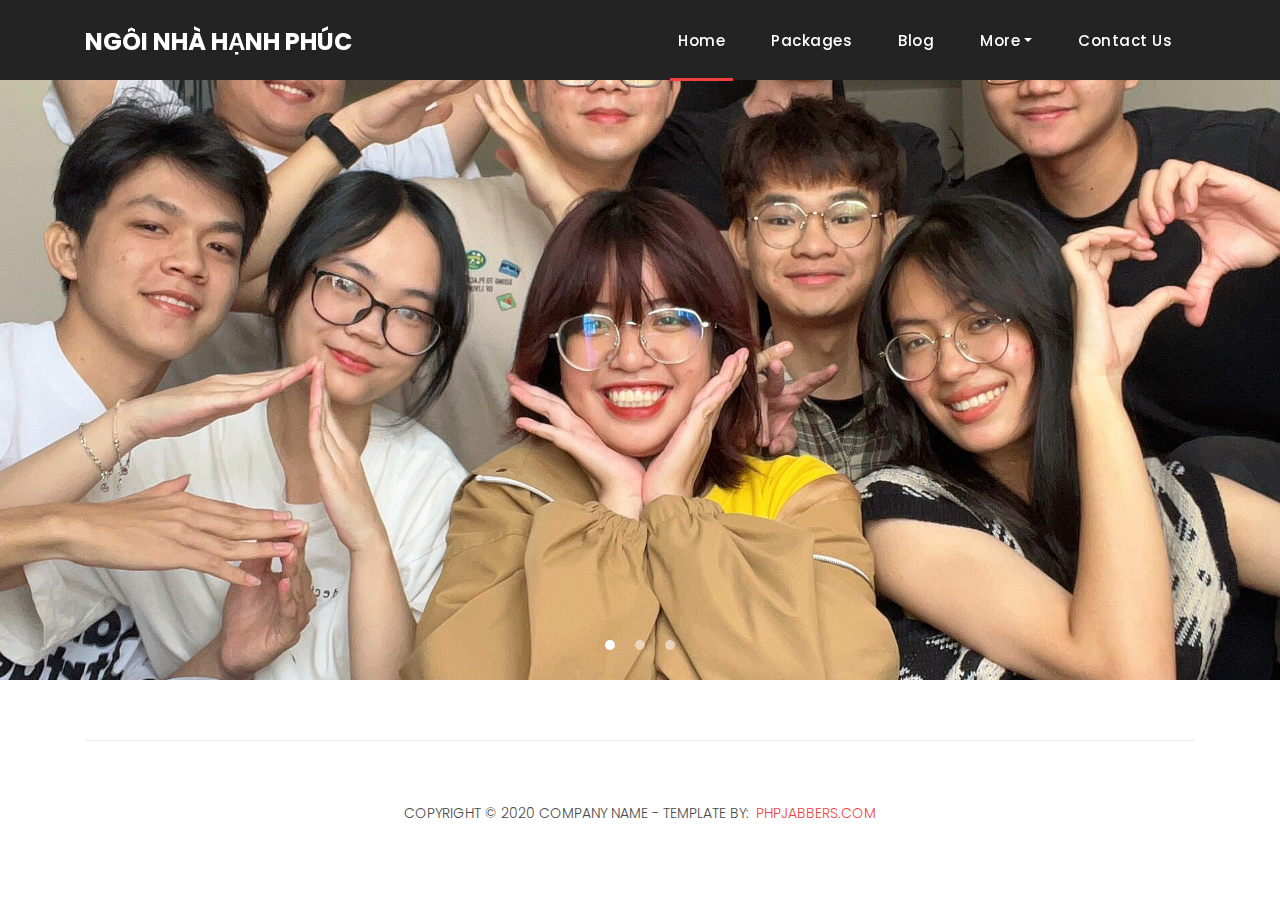
<file: home.html>
<!DOCTYPE html>
<html lang="en">

  <head>

    <meta charset="utf-8">
    <meta name="viewport" content="width=device-width, initial-scale=1, shrink-to-fit=no">
    <meta name="description" content="">
    <meta name="author" content="">
    <link rel="icon" href="assets/images/favicon.ico">
    <link href="https://fonts.googleapis.com/css?family=Poppins:100,200,300,400,500,600,700,800,900&display=swap" rel="stylesheet">

    <title>Ngôi nhà hạnh phúc</title>

    <!-- Bootstrap core CSS -->
    <link href="vendor/bootstrap/css/bootstrap.min.css" rel="stylesheet">

    <!-- Additional CSS Files -->
    <link rel="stylesheet" href="assets/css/fontawesome.css">
    <link rel="stylesheet" href="assets/css/style.css">
    <link rel="stylesheet" href="assets/css/owl.css">

  </head>

  <body>

    <!-- ***** Preloader Start ***** -->
    <div id="preloader">
        <div class="jumper">
            <div></div>
            <div></div>
            <div></div>
        </div>
    </div>  
    <!-- ***** Preloader End ***** -->

    <!-- Header -->
    <header class="">
      <nav class="navbar navbar-expand-lg">
        <div class="container">
          <a class="navbar-brand" href="index.html"><h2>Ngôi nhà hạnh phúc</h2></a>
          <button class="navbar-toggler" type="button" data-toggle="collapse" data-target="#navbarResponsive" aria-controls="navbarResponsive" aria-expanded="false" aria-label="Toggle navigation">
            <span class="navbar-toggler-icon"></span>
          </button>
          <div class="collapse navbar-collapse" id="navbarResponsive">
            <ul class="navbar-nav ml-auto">
                <li class="nav-item active">
                    <a class="nav-link" href="home.html">Home
                      <span class="sr-only">(current)</span>
                    </a>
                </li> 

                <li class="nav-item"><a class="nav-link" href="packages.html">Packages</a></li>

                <li class="nav-item"><a class="nav-link" href="blog.html">Blog</a></li>

                <li class="nav-item dropdown">
                    <a class="nav-link dropdown-toggle" data-toggle="dropdown" href="#" role="button" aria-haspopup="true" aria-expanded="false">More</a>
                    
                    <div class="dropdown-menu">
                      <a class="dropdown-item" href="about-us.html">About Us</a>
                      <a class="dropdown-item" href="testimonials.html">Testimonials</a>
                      <a class="dropdown-item" href="terms.html">Terms</a>
                    </div>
                </li>
                
                <li class="nav-item"><a class="nav-link" href="contact.html">Contact Us</a></li>
            </ul>
          </div>
        </div>
      </nav>
    </header>

    <!-- Page Content -->
    <!-- Banner Starts Here -->
    <div class="banner header-text">
      <div class="owl-banner owl-carousel">
        <div class="banner-item-01">
          <div class="text-content">
            <h4></h4>
            <h2></h2>
          </div>
        </div>
        <div class="banner-item-02">
          <div class="text-content">
            <h4>Fugiat Aspernatur</h4>
            <h2>Laboriosam reprehenderit ducimus</h2>
          </div>
        </div>
        <div class="banner-item-03">
          <div class="text-content">
            <h4>Saepe Omnis</h4>
            <h2>Quaerat suscipit unde minus dicta</h2>
          </div>
        </div>
      </div>
    </div>
    <!-- Banner Ends Here -->
    <footer>
      <div class="container">
        <div class="row">
          <div class="col-md-12">
            <div class="inner-content">
              <p>Copyright © 2020 Company Name - Template by: <a href="https://www.phpjabbers.com/">PHPJabbers.com</a></p>
            </div>
          </div>
        </div>
      </div>
    </footer>


    <!-- Bootstrap core JavaScript -->
    <script src="vendor/jquery/jquery.min.js"></script>
    <script src="vendor/bootstrap/js/bootstrap.bundle.min.js"></script>


    <!-- Additional Scripts -->
    <script src="assets/js/custom.js"></script>
    <script src="assets/js/owl.js"></script>
  </body>
</html>
</file>
<file: assets/css/style.css>
body {
  font-family: 'Poppins', sans-serif;
  overflow-x: hidden;
  text-rendering: optimizeLegibility;
  -webkit-font-smoothing: antialiased;
  -moz-osx-font-smoothing: grayscale;
}
p {
	margin-bottom: 0px;
	font-size: 14px;
	font-weight: 300;
	color: #4a4a4a;
	line-height: 24px;
}
a {
	text-decoration: none!important;
}
ul {
	padding: 0;
	margin: 0;
	list-style: none;
}

h1,h2,h3,h4,h5,h6 {
	margin: 0px;
}

ul.social-icons li {
	display: inline-block;
	margin-right: 3px;
}

ul.social-icons li:last-child {
	margin-right: 0px;
}

ul.social-icons li a {
	width: 50px;
	height: 50px;
	display: inline-block;
	line-height: 50px;
	background-color: #eee;
	color: #121212;
	font-size: 18px;
	text-align: center;
	transition: all .3s;
}

ul.social-icons li a:hover {
	background-color: #f33f3f;
	color: #fff;
}

a.filled-button {
	background-color: #f33f3f;
	color: #fff;
	font-size: 14px;
	text-transform: capitalize;
	font-weight: 300;
	padding: 10px 20px;
	border-radius: 5px;
	display: inline-block;
	transition: all 0.3s;
}

a.filled-button:hover {
	background-color: #121212;
	color: #fff;
}

.section-heading {
	text-align: left;
	margin-bottom: 60px;
	border-bottom: 1px solid #eee;
}

.section-heading h2 {
	font-size: 28px;
	font-weight: 400;
	color: #1e1e1e;
	margin-bottom: 15px;
}

.page-heading {
	padding: 210px 0px 130px 0px;
	text-align: center;
	background-position: center center;
	background-repeat: no-repeat;
	background-size: cover;
}

.page-heading .text-content h4 {
	color: #f33f3f;
	font-size: 22px;
	text-transform: uppercase;
	font-weight: 700;
	margin-bottom: 15px;
}

.page-heading .text-content h2 {
	color: #fff;
	font-size: 62px;
	text-transform: uppercase;
	letter-spacing: 5px;
}

#preloader {
  overflow: hidden;
  background: #f33f3f;
  left: 0;
  right: 0;
  top: 0;
  bottom: 0;
  position: fixed;
  z-index: 9999999;
  color: #fff;
}

#preloader .jumper {
  left: 0;
  top: 0;
  right: 0;
  bottom: 0;
  display: block;
  position: absolute;
  margin: auto;
  width: 50px;
  height: 50px;
}

#preloader .jumper > div {
  background-color: #fff;
  width: 10px;
  height: 10px;
  border-radius: 100%;
  -webkit-animation-fill-mode: both;
  animation-fill-mode: both;
  position: absolute;
  opacity: 0;
  width: 50px;
  height: 50px;
  -webkit-animation: jumper 1s 0s linear infinite;
  animation: jumper 1s 0s linear infinite;
}

#preloader .jumper > div:nth-child(2) {
  -webkit-animation-delay: 0.33333s;
  animation-delay: 0.33333s;
}

#preloader .jumper > div:nth-child(3) {
  -webkit-animation-delay: 0.66666s;
  animation-delay: 0.66666s;
}

@-webkit-keyframes jumper {
  0% {
    opacity: 0;
    -webkit-transform: scale(0);
    transform: scale(0);
  }
  5% {
    opacity: 1;
  }
  100% {
    -webkit-transform: scale(1);
    transform: scale(1);
    opacity: 0;
  }
}

@keyframes jumper {
  0% {
    opacity: 0;
    -webkit-transform: scale(0);
    transform: scale(0);
  }
  5% {
    opacity: 1;
  }
  100% {
    opacity: 0;
  }
}


/* Header Style */
header {
	position: absolute;
	z-index: 99999;
	width: 100%;
	height: 80px;
	background-color: #232323;
	-webkit-transition: all 0.3s ease-in-out 0s;
    -moz-transition: all 0.3s ease-in-out 0s;
    -o-transition: all 0.3s ease-in-out 0s;
    transition: all 0.3s ease-in-out 0s;
}
header .navbar {
	padding: 17px 0px;
}
.background-header .navbar {
	padding: 17px 0px;
}
.background-header {
	top: 0;
	position: fixed;
	background-color: #fff!important;
	box-shadow: 0px 1px 10px rgba(0,0,0,0.1);
}
.background-header .navbar-brand h2 {
	color: #121212!important;
}
.background-header .navbar-nav a.nav-link {
	color: #1e1e1e!important;
}
.background-header .navbar-nav .nav-link:hover,
.background-header .navbar-nav .active>.nav-link,
.background-header .navbar-nav .nav-link.active,
.background-header .navbar-nav .nav-link.show,
.background-header .navbar-nav .show>.nav-link {
	color: #f33f3f!important;
}
.navbar .navbar-brand {
	float: 	left;
	margin-top: -12px;
	outline: none;
}
.navbar .navbar-brand h2 {
	color: #fff;
	text-transform: uppercase;
	font-size: 24px;
	font-weight: 700;
	-webkit-transition: all .3s ease 0s;
    -moz-transition: all .3s ease 0s;
    -o-transition: all .3s ease 0s;
    transition: all .3s ease 0s;
}
.navbar .navbar-brand h2 em {
	font-style: normal;
	color: #f33f3f;
}
#navbarResponsive {
	z-index: 999;
}
.navbar-collapse {
	text-align: center;
}
.navbar .navbar-nav .nav-item {
	margin: 0px 15px;
}
.navbar .navbar-nav a.nav-link {
	text-transform: capitalize;
	font-size: 15px;
	font-weight: 500;
	letter-spacing: 0.5px;
	color: #fff;
	transition: all 0.5s;
	margin-top: 5px;
}
.navbar .navbar-nav .nav-link:hover,
.navbar .navbar-nav .active>.nav-link,
.navbar .navbar-nav .nav-link.active,
.navbar .navbar-nav .nav-link.show,
.navbar .navbar-nav .show>.nav-link {
	color: #fff;
	padding-bottom: 25px;
	border-bottom: 3px solid #f33f3f;
}
.navbar .navbar-toggler-icon {
	background-image: none;
}
.navbar .navbar-toggler {
	border-color: #fff;
	background-color: #fff;	
	height: 36px;
	outline: none;
	border-radius: 0px;
	position: absolute;
	right: 30px;
	top: 20px;
}
.navbar .navbar-toggler-icon:after {
	content: '\f0c9';
	color: #f33f3f;
	font-size: 18px;
	line-height: 26px;
	font-family: 'FontAwesome';
}



/* Banner Style */
.banner {
	position: relative;
	text-align: center;
	padding-top: 80px;
}

.banner-item-01 {
	padding: 300px 0px;
	background-image: url(../images/test.jpg);
	background-size: cover;
	background-repeat: no-repeat;
	background-position: center center;
}

.banner-item-02 {
	padding: 300px 0px;
	background-image: url(../images/test.jpg);
	background-size: cover;
	background-repeat: no-repeat;
	background-position: center center;
}

.banner-item-03 {
	padding: 300px 0px;
	background-image: url(../images/test.jpg);
	background-size: cover;
	background-repeat: no-repeat;
	background-position: center center;
}

.banner .banner-item {
	max-height: 600px;
}

.banner .text-content {
	position: absolute;
	top: 50%;
	transform: translateY(-50%);
	text-align: center;
	width: 100%;
}

.banner .text-content h4 {
	color: #f33f3f;
	font-size: 22px;
	text-transform: uppercase;
	font-weight: 700;
	margin-bottom: 15px;
}

.banner .text-content h2 {
	color: #fff;
	font-size: 62px;
	text-transform: uppercase;
	letter-spacing: 5px;
}

.owl-banner .owl-dots .owl-dot {
  border-radius: 3px;
}
.owl-banner .owl-dots {
    display: -webkit-box;
    display: -webkit-flex;
    display: -ms-flexbox;
    display: flex;
    -ms-flex-pack: center;
    -webkit-justify-content: center;
    justify-content: center;
    position: absolute;
    left: 50%;
    transform: translateX(-50%);
    bottom: 30px;
}
.owl-banner .owl-dots .owl-dot {
    width: 10px;
    height: 10px;
    border-radius: 50%;
    margin: 0 10px;
    background-color: #fff;
    opacity: 0.5;
}
.owl-banner .owl-dots .owl-dot:focus {
    outline: none
}
.owl-banner .owl-dots .owl-dot.active {
    background-color: #fff;
    opacity: 1;
}



/* Latest Produtcs */

.latest-products {
	margin-top: 100px;
}

.section-heading a {
	float: right;
	margin-top: -35px;
	text-transform: uppercase;
	font-size: 13px;
	font-weight: 700;
	color: #f33f3f;
}

.product-item {
	border: 1px solid #eee;
	margin-bottom: 30px;
}

.product-item .down-content {
	padding: 30px;
	position: relative;
}

.product-item img {
	width: 100%;
	overflow: hidden;
}

.product-item .down-content h4 {
	font-size: 17px;
	color: #1a6692;
	margin-bottom: 20px;
}

.product-item .down-content h6 {
	font-size: 18px;
	margin-bottom: 15px;
	color: #121212;
}

.product-item .down-content h6 small{
	color: #999;
}

.product-item .down-content p {
	margin-bottom: 20px;
}

.product-item .down-content ul li {
	display: inline-block;
}

.product-item .down-content ul li i {
	color: #f33f3f;
	font-size: 14px;
}

.product-item .down-content span {
	position: absolute;
	right: 30px;
	bottom: 30px;
	font-size: 13px;
	color: #f33f3f;
	font-weight: 500;
}

.product-item .down-content span a {
	color: #f33f3f;
	display: inline-block;
	margin-bottom: 3px;
}

.modal-dialog { 
	margin-top: 10%; 
}

/* Best Features */

.about-features {
	margin-top: 100px!important;
}

.about-features p {
	border-bottom: 1px solid #eee;
	padding-bottom: 20px;
}

.about-features .container .row {
	padding-bottom: 0px!important;
	border-bottom: none!important;
}

.best-features {
	margin-top: 50px;
}

.best-features .container .row {
	border-bottom: 1px solid #eee;
	padding-bottom: 60px;
}

.best-features img {
	width: 100%;
	overflow: hidden;
}

.best-features h4 {
	font-size: 17px;
	color: #1a6692;
	margin-bottom: 20px;
}

.best-features ul.featured-list li {
	display: block;
	margin-bottom: 10px;
}

.best-features p {
	margin-bottom: 25px;
}

.best-features ul.featured-list li a {
	font-size: 14px;
	color: #4a4a4a;
	font-weight: 300;
	transition: all .3s;
	position: relative;
	padding-left: 13px;
}

.best-features ul.featured-list li a:before {
	content: '';
	width: 5px;
	height: 5px;
	display: inline-block;
	background-color: #4a4a4a;
	position: absolute;
	left: 0;
	transition: all .3s;
	top: 8px;
}

.best-features ul.featured-list li a:hover {
	color: #f33f3f;
}

.best-features ul.featured-list li a:hover::before {
	background-color: #f33f3f;
}

.best-features .filled-button {
	margin-top: 20px;
}





/* Call To Action */

.call-to-action .inner-content {
	margin-top: 60px;
	padding: 30px;
	background-color: #f7f7f7;
	border-radius: 5px;
}

.call-to-action .inner-content h4 {
	font-size: 17px;
	color: #1a6692;
	margin-bottom: 15px;
}

.call-to-action .inner-content em {
	font-style: normal;
	font-weight: 700;
}

.call-to-action .inner-content .col-md-4 {
	text-align: right;
}

.call-to-action .inner-content .filled-button {
	margin-top: 12px;
}




/* Footer */

footer {
	text-align: center;
}

footer .inner-content {
	border-top: 1px solid #eee;
	margin-top: 60px;
	padding: 60px 0px;
}

footer .inner-content p {
	text-transform: uppercase;
}

footer .inner-content p a {
	color: #f33f3f;
	margin-left: 3px;
}




/* Product Page */

.products {
	margin-top: 100px;
}

.products .filters {
	text-align: center;
	border-bottom: 1px solid #eee;
	padding-bottom: 10px;
	margin-bottom: 60px;
}

.products .filters li {
	text-transform: uppercase;
	font-size: 13px;
	font-weight: 700;
	color: #121212;
	display: inline-block;
	margin: 0px 10px;
	transition: all .3s;
	cursor: pointer;
}

.products .filters ul li.active,
.products .filters ul li:hover {
  color: #f33f3f;
}

.dropdown-menu { 
	border-radius: 0;
}

.dropdown-item { 
	padding: .5rem 1.5rem; 
}

.page-heading {
	position:relative;
}
.page-heading:before {
	content:'';
	position:absolute;
	top:0;
	left:0;
	bottom:0;
	right:0;
	background-color:rgba(0,0,0,.7);
}
.page-heading .container {
	position:relative;
	z-index: 2;
}
.products ul.pages {
	margin-top: 30px;
	text-align: center;
}

.products ul.pages li {
	display: inline-block;
	margin: 0px 2px;
}

.products ul.pages li a {
	width: 44px;
	height: 44px;
	display: inline-block;
	line-height: 42px;
	border: 1px solid #eee;
	font-size: 15px;
	font-weight: 700;
	color: #121212;
	transition: all .3s;
}

.products ul.pages li a:hover,
.products ul.pages li.active a {
	background-color: #f33f3f;
	border-color: #f33f3f;
	color: #fff;
}



/* Team Members */

.team-members {
	margin-top: 100px;
}

.team-member {
	border: 1px solid #eee;
	margin-bottom: 30px;
}

.team-member img {
	width: 100%;
	overflow: hidden;
}

.team-member .down-content {
	padding: 30px;
	text-align: center;
}

.team-member .thumb-container {
	position: relative;
}

.team-member .thumb-container .hover-effect {
	position: absolute;
	background-color: rgba(243,63,63,0.9);
	top: 0;
	left: 0;
	width: 100%;
	height: 100%;
	opacity: 0;
	visibility: hidden;
	transition: all .5s;
}

.team-member .thumb-container .hover-effect .hover-content {
	position: absolute;
	display: inline-block;
	width: 100%;
	text-align: center;
	top: 50%;
	transform: translateY(-50%);
}

.team-member .thumb-container .hover-effect .hover-content ul.social-icons li a:hover {
	background-color: #fff;
	color: #f33f3f;
}

.team-member:hover .hover-effect {
	visibility: visible;
	opacity: 1;
}

.team-member .down-content h4 {
	font-size: 17px;
	color: #1a6692;
	margin-bottom: 8px;
}

.team-member .down-content span {
	display: block;
	font-size: 13px;
	color: #f33f3f;
	font-weight: 500;
	margin-bottom: 20px;
}




/* Services */

.services {
	background-position: center center;
	background-repeat: no-repeat;
	background-size: cover;
	background-attachment: fixed;
	padding: 100px 0px;
}

.services .section-heading h2 { 
	color: #fff; 
}

.service-item {
	text-align: center;
	margin-bottom: 30px;
}

.service-item .icon {
	background-color: #f7f7f7;
	padding: 40px;
}

.service-item .icon i {
	width: 100px;
	height: 100px;
	display: inline-block;
	text-align: center;
	line-height: 100px;
	background-color: #f33f3f;
	color: #fff;
	font-size: 32px;
}

.service-item .down-content {
	background-color: #fff;
	padding: 40px 30px;
}

.service-item .down-content h4 {
	font-size: 17px;
	color: #1a6692;
	margin-bottom: 20px;
}

.service-item .down-content h6 { 
	margin-bottom: 15px;
}

.service-item .down-content p {
	margin-bottom: 25px;
}

.services-item-image { 
	display: block; 
}

.n-m { 
	margin: 0!important; 
}

.owl-clients button.owl-dot { 
	background: #f1f1f1!important; 
	width: 10px!important; 
	height: 10px!important; 
	margin: 0 10px!important; 
	border-radius: 50%;
}

.owl-clients button.owl-dot.active { 
	background: #f33f3f!important; 
}

/* Clients */

.happy-clients {
	margin-top: 100px;
	margin-bottom: 40px;
}

.happy-clients .client-item img {
	max-width: 100%;
	overflow: hidden;
	transition: all .3s;
	cursor: pointer;
}

.client-item h6 { 
	line-height: 1.6;  
}

.happy-clients .client-item img:hover {
	opacity: 0.8;
}




/* Find Us */

.find-us {
	margin-top: 100px;
}

.find-us p {
	border-bottom: 1px solid #eee;
	padding-bottom: 30px;
	margin-bottom: 30px;
}

.find-us h4 {
	font-size: 17px;
	color: #1a6692;
	margin-bottom: 20px;
}

.find-us .left-content {
	margin-left: 30px;
}



/* Send Message */

.send-message {
	margin-top: 100px;
}

.contact-form select,
.contact-form .form-control {
	font-size: 14px;
	width: 100%;
	height: 44px;
	display: inline-block;
	line-height: 42px;
	border: 1px solid #eee;
	border-radius: 0px;
	margin-bottom: 30px;
}

.contact-form select:focus,
.contact-form .form-control:focus {
	box-shadow: none;
	border: 1px solid #eee;
}

.contact-form textarea {
	font-size: 14px;
	width: 100%;
	min-width: 100%;
	min-height: 120px;
	height: 120px;
	max-height: 180px;
	border: 1px solid #eee;
	border-radius: 0px;
	margin-bottom: 30px;
}

.contact-form textarea:focus {
	box-shadow: none;
	border: 1px solid #eee;
}

.contact-form button.filled-button {
	background-color: #f33f3f;
	color: #fff;
	font-size: 14px;
	text-transform: capitalize;
	font-weight: 300;
	padding: 10px 20px;
	border-radius: 5px;
	display: inline-block;
	transition: all 0.3s;
	border: none;
	outline: none;
	cursor: pointer;
}

.contact-form button.filled-button:hover {
	background-color: #121212;
	color: #fff;
}

.accordion {
	margin-left: 30px;
}

.accordion a {
	cursor: pointer;
	font-size: 17px;
	color: #1a6692!important;
	margin-bottom: 20px;
	transition: all .3s;
}

.accordion a:hover {
	color: #f33f3f!important;
}

.accordion a.active {
  color: #f33f3f!important;
}

.accordion li .content {
  display: none;
  margin-top: 10px;
}

.accordion li:first-child {
	border-top: 1px solid #eee;
}

.accordion li {
	border-bottom: 1px solid #eee;
	padding: 15px 0px;
}

.section-background { 
	background: #f1f1f1; 
}

.section {
	padding: 30px 0;
}

.section p {
	margin-bottom: 15px;
}

.section .section-heading {
	margin-bottom: 45px;
}


/* Responsive Style */
@media (max-width: 768px) {
	.banner .text-content {
		width: 90%;
		margin-left: 5%;
	}
	.banner .text-content h4 {
		font-size: 22px;
	}

	.banner .text-content h2 {
		font-size: 36px;
		letter-spacing: 0.5px;
	}
	.banner-item-01,
	.banner-item-02,
	.banner-item-03 {
		padding: 180px 0px;
	}
	.page-heading .text-content h4 {
		font-size: 22px;
	}

	.page-heading .text-content h2 {
		font-size: 36px;
		letter-spacing: 0.5px;
	}
	.section-heading a {
		float: none;
		margin-top: 0px;
		display: block;
		margin-bottom: 20px;
	}
	.product-item .down-content h4 {
		margin-bottom: 20px!important;
	}
	.best-features .left-content {
		margin-bottom: 30px;
	}
	.call-to-action .inner-content {
		text-align: center;
	}
	.call-to-action .inner-content .filled-button {
		text-align: center;
		width: 100%;
		margin-top: 20px;
	}
	.about-features img {
		margin-bottom: 30px;
	}
	.service-item {
		margin-bottom: 30px;
	}
	.find-us #map {
		margin-bottom: 30px;
	}
	.find-us .left-content {
		margin-left: 0px;
	}
	.send-message .accordion {
		margin-top: 30px;
		margin-left: 0px;
	}
}

@media (max-width: 992px) {
	.navbar .navbar-brand {
		position: absolute;
		left: 30px;
		top: 32px;
	}
	.navbar .navbar-brand {
		width: auto;
	}
	.navbar:after {
		display: none;
	}
	#navbarResponsive {
	    z-index: 99999;
	    position: absolute;
	    top: 80px;
	    left: 0;
	    width: 100%;
	    text-align: center;
	    background-color: #fff;
	    box-shadow: 0px 10px 10px rgba(0,0,0,0.1);
	}
	.navbar .navbar-nav .nav-item {
		border-bottom: 1px solid #eee;
	}
	.navbar .navbar-nav .nav-item:last-child {
		border-bottom: none;
	}
	.navbar .navbar-nav a.nav-link {
		padding: 15px 0px;
		color: #1e1e1e!important;
	}
	.navbar .navbar-nav .nav-link:hover,
	.navbar .navbar-nav .active>.nav-link,
	.navbar .navbar-nav .nav-link.active,
	.navbar .navbar-nav .nav-link.show,
	.navbar .navbar-nav .show>.nav-link {
		color: #f33f3f!important;
		border-bottom: none!important;
		padding-bottom: 15px;
	}
	.product-item .down-content h4 {
		margin-bottom: 10px;
	}
	.product-item .down-content h6 {
		margin-bottom: 20px;
	}
}
</file>
